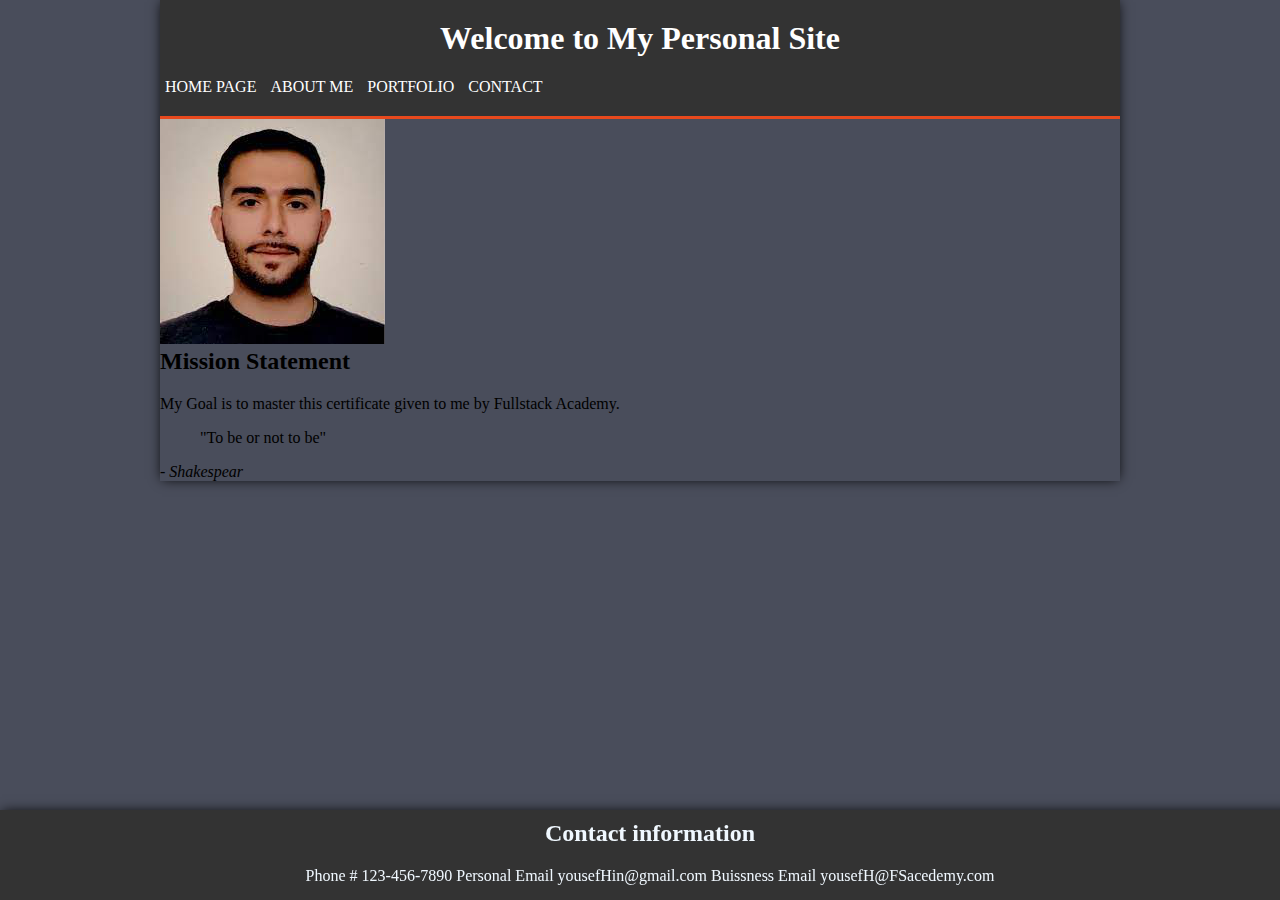
<file: index.html>
<!DOCTYPE html>
<html>
<head>
    <title>Yousef Hindi - Home Page</title>
    <link rel="stylesheet" type="text/css" href="style.css">
</head>


<body>
    
    <header>

        <center>
        <h1>Welcome to My Personal Site</h1>
        </center>
            <a class="active" href="index.html">Home Page</a>
            <a href="about.html">About Me</a>
            <a href="portfolio.html">Portfolio</a>
            <a href="contact.html"> Contact</a>

    </header>
    <main>
        <section>
            <img src="assets/yousef.png" alt="My Photo">
            <h2>Mission Statement</h2>
            <p>My Goal is to master this certificate given to me by Fullstack Academy.</p>
        </section>
        <section>
            <blockquote>
                "To be or not to be"
            </blockquote>
            <cite>- Shakespear</cite>
        </section>
    </main>
    <footer>
        <h2>Contact information </h2>
        <p>
            Phone # 123-456-7890
            Personal Email yousefHin@gmail.com
            Buissness Email yousefH@FSacedemy.com
        </p>
    </footer>
    <script src="javascript.js"></script>
</body>
</html>
</file>
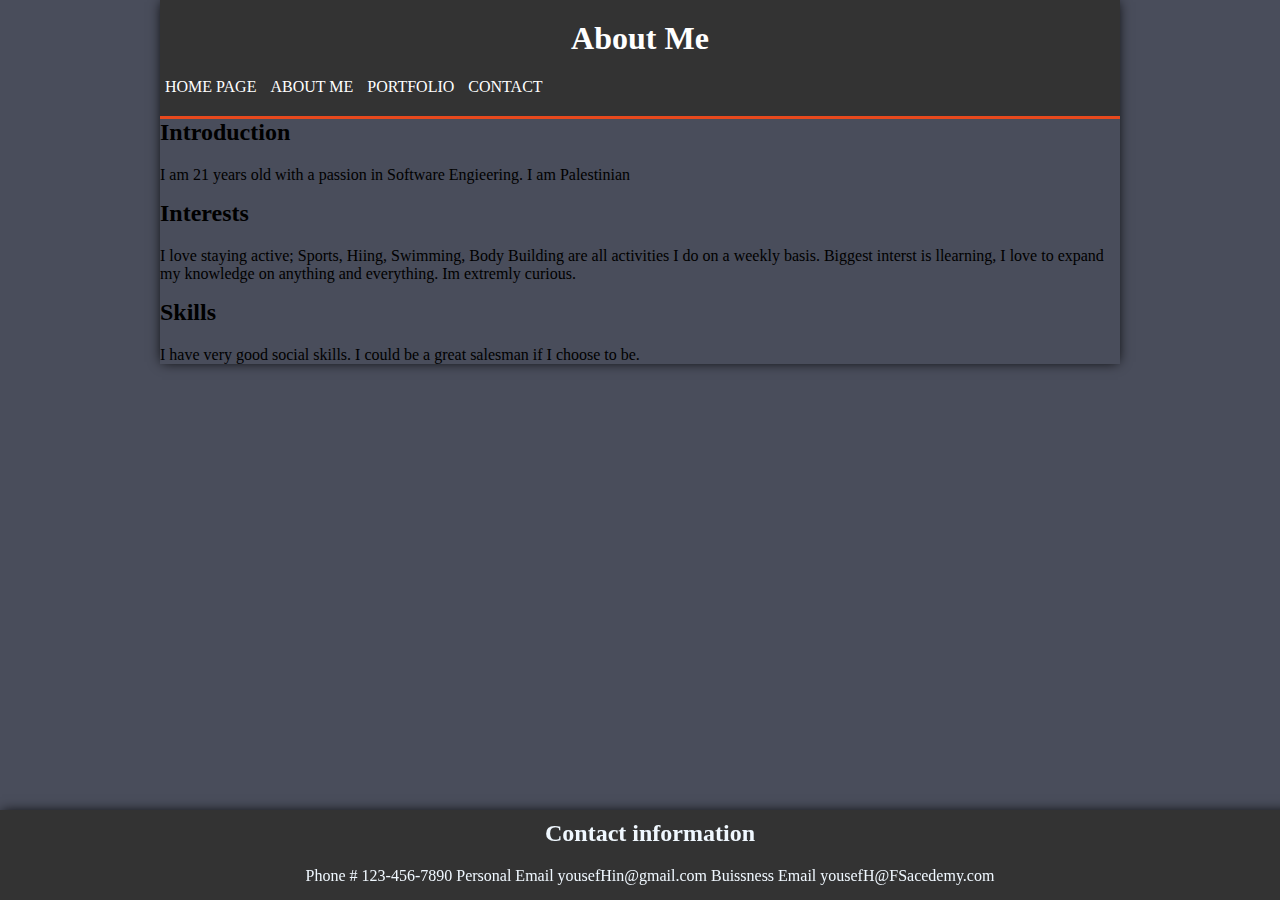
<file: about.html>
<!DOCTYPE html>
<html>
<head>
    <title>Yousef Hindi - About</title>
    <link rel="stylesheet" type="text/css" href="style.css">
</head>
<body>
    <header>
        <center>
        <h1>About Me</h1>
        </center>
    
            <a href="index.html">Home Page</a>
            <a class="active" href="about.html">About Me</a>
            <a href="portfolio.html">Portfolio</a>
            <a href="contact.html"> Contact</a>
    </header>
    <main>
        <section>
            <h2>Introduction</h2>
            <p>I am 21 years old with a passion in Software Engieering. I am Palestinian </p>
        </section>
        <section>
            <h2>Interests</h2>
            <p>I love staying active; Sports, Hiing, Swimming, Body Building are all activities I do on a weekly basis. Biggest interst is llearning, I love to expand my knowledge on anything and everything. Im extremly curious.</p>
        </section>
        <section>
            <h2>Skills</h2>
            <p>I have very good social skills. I could be a great salesman if I choose to be.</p>
        </section>
    </main>
    <footer>
        <h2>Contact information </h2>
        <p>
            Phone # 123-456-7890
            Personal Email yousefHin@gmail.com
            Buissness Email yousefH@FSacedemy.com
        </p>
    </footer>
    <script src="javascript.js"></script>
</body>
</html>
</file>
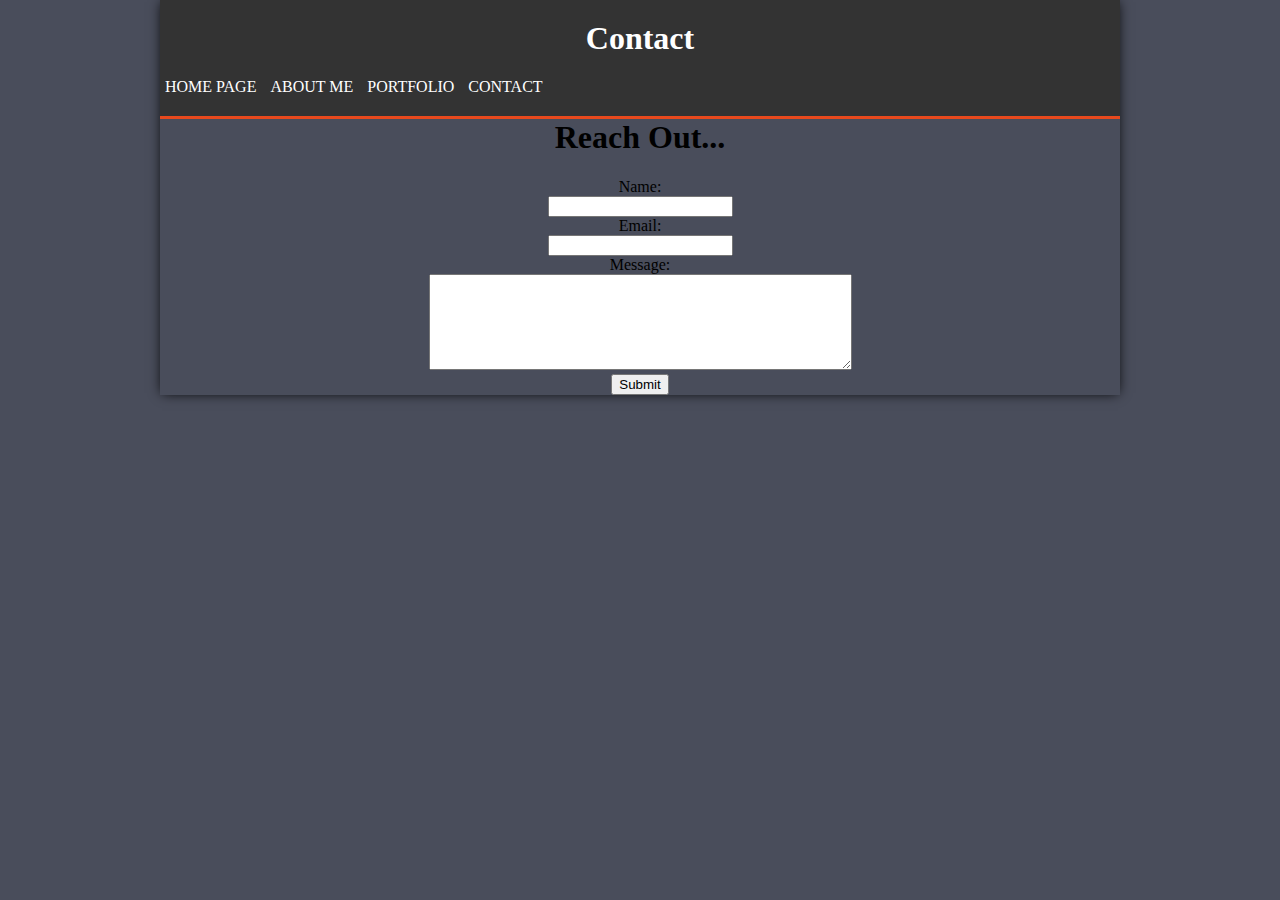
<file: conatct.html>
<!DOCTYPE html>
<html>
<head>
    <title>Yousef Hindi - Contact</title>
    <link rel="stylesheet" type="text/css" href="style.css">
<script defer scr="/javascript.js"></script>
</head>

<body>
    <main>
        <header>
            <center>
            <h1>Contact</h1>
            </center>
                <a href="index.html">Home Page</a>
                <a href="about.html">About Me</a>
                <a href="portfolio.html">Portfolio</a>
                <a class="active" href="conatct.html"> Contact</a>
        </header>
    </main>
<center>
    <h1>
        Reach Out...
    </h1>
    <form id="form">
        <div>
          <label for="name">Name:</label><br />
          <input id="name" type="text" name="name" />
        </div>

        <div>
          <label for="email">Email:</label><br />
          <input id="email" type="email" name="email" />
        </div>
        <div>
          <label for="message">Message:</label><br />
          <textarea id="message" name="message" rows="6" cols="50"></textarea>
        </div>
        <button type="submit" id="submit">Submit</button>
    </form>
      </center>
    </main>
</body>
</file>
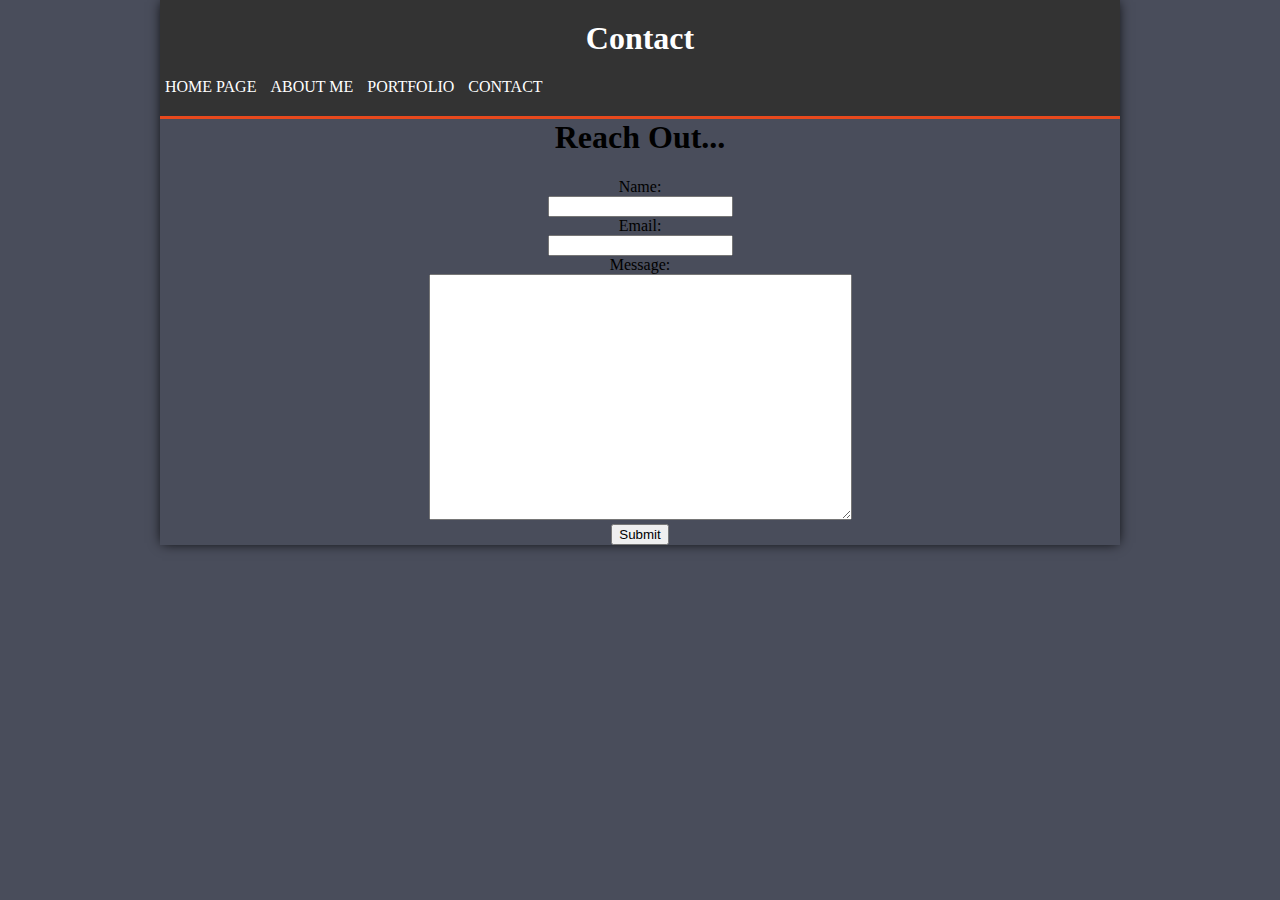
<file: contact.html>
<!DOCTYPE html>
<html>
<head>
  <meta charset="UTF-8" />
  <meta http-equiv="X-UA-Compatible" content="IE=edge" />
  <meta name="viewport" content="width=device-width, initial-scale=1.0" />

  <link rel="stylesheet" type="text/css" href="style.css">
  <script defer src="./javascript.js"></script>

  <title>Yousef Hindi - Contact</title>
</head>

<body>
    <main>
        <header>
            <center>
            <h1>Contact</h1>
            </center>
                <a href="index.html">Home Page</a>
                <a href="about.html">About Me</a>
                <a href="portfolio.html">Portfolio</a>
                <a class="active" href="contact.html"> Contact</a>
        </header>

    </main>
<center>
    <h1>
        Reach Out...
    </h1>
    <form id="form">
        <div>
          <label for="name">Name:</label><br />
          <input id="name" type="text" name="name" />
        </div>
        

        <div>
          <label for="email">Email:</label><br />
          <input id="email" type="email" name="email" />
        </div>
        <div>
          <label for="message">Message:</label><br />
          <textarea id="message" name="message" rows="16" cols="50"></textarea>
        </div>
        <button type="submit" id="submit">Submit</button>
    </form>
      </center>
    </main>
</body>
</file>
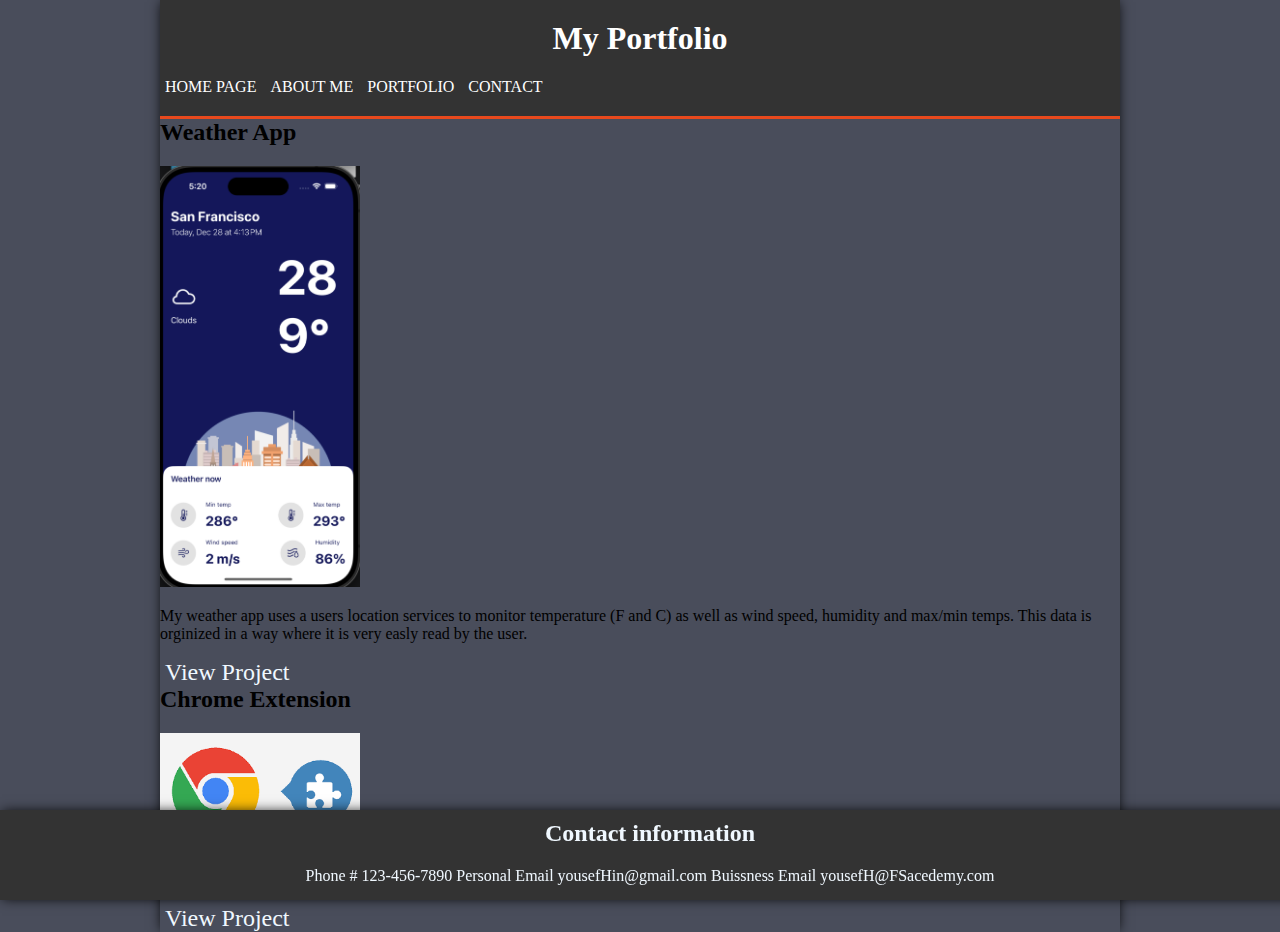
<file: portfolio.html>
<!DOCTYPE html>
<html>
<head>
    <title>Yousef Hindi - Portfolio</title>
    <link rel="stylesheet" type="text/css" href="style.css">
</head>

<body>
    <header>
        <center>
        <h1>My Portfolio</h1>
        </center>
            <a href="index.html">Home Page</a>
            <a href="about.html">About Me</a>
            <a class="active" href="portfolio.html">Portfolio</a>
            <a href="contact.html"> Contact</a>
    </header>

        <section>
            <h2>Weather App</h2>
            <img src="assets/weather.png" style = "width: 200px; height: auto;" alt="Project 1 Screenshot">
            <p>
                My weather app uses a users location services to monitor temperature (F and C) as well as wind speed, humidity and max/min temps. This data is orginized in a way where it is very easly read by the user.
            </p>
            <a href="projectlink.html">View Project</a>
        </section>
        
        <section>
            <h2>Chrome Extension</h2>
            <img src="assets/ext.png" style = "width: 200px; height: auto;" alt="Project 2 Screenshot">
            <p>
                I have built a chrome extension that helps a user potentially save money on any purchase with a ai search for usable coupons. 
            </p>
            <a href="projectlink.html">View Project</a>
        </section>
    </main>
    <div>
    <footer class="footer">
        <h2>Contact information </h2>
        <p>
            Phone # 123-456-7890
            Personal Email yousefHin@gmail.com
            Buissness Email yousefH@FSacedemy.com
        </p>
    </footer>
    </div>
    <script src="javascript.js"></script>
</body>
</html>
</file>
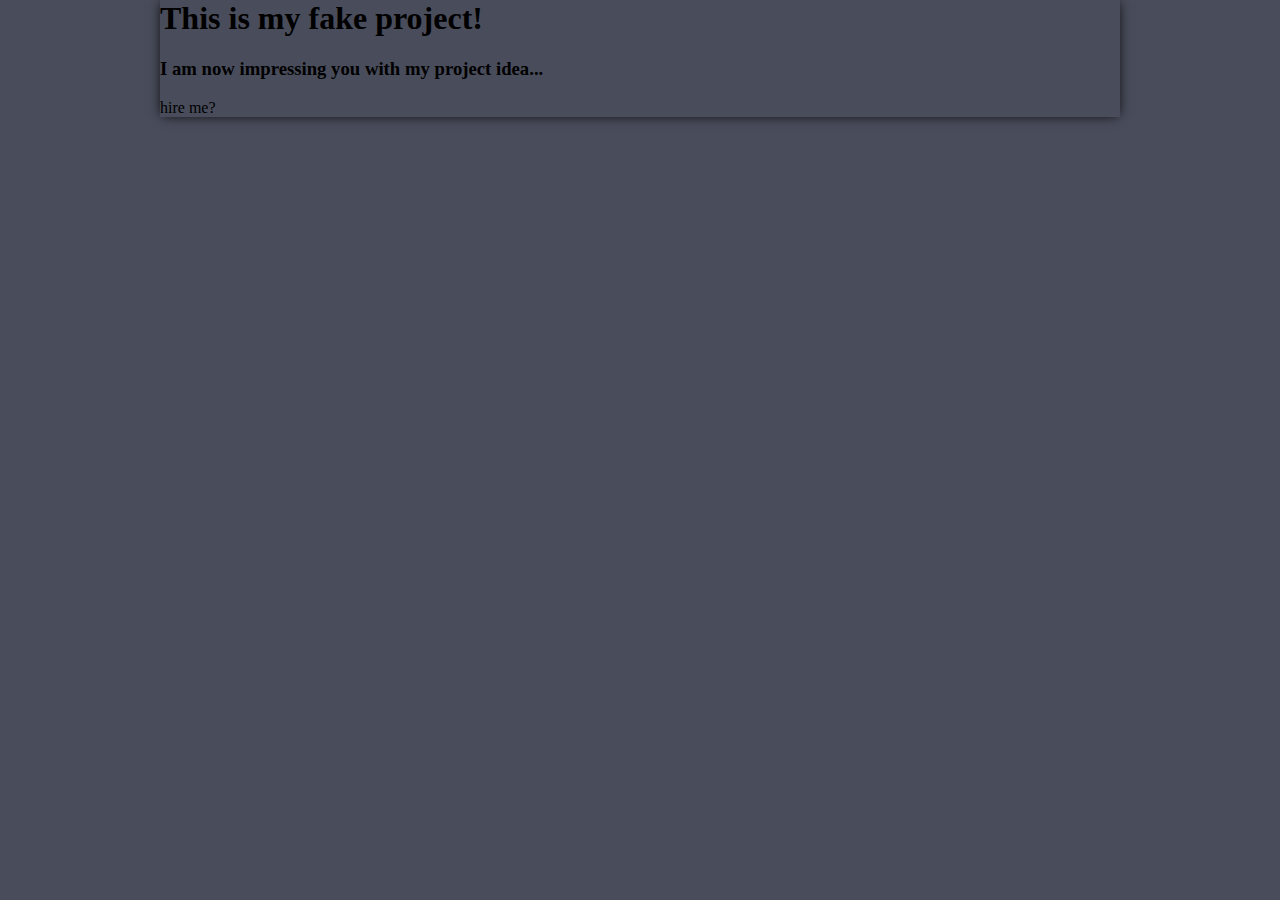
<file: projectlink.html>
<!DOCTYPE html>
<link rel="stylesheet" type="text/css" href="style.css">

<section>
    <h1>
        This is my fake project!
    </h1>

    <h3>
        I am now impressing you with my project idea...
    </h3>

    <p>
        hire me?
    </p>
</section>
</file>
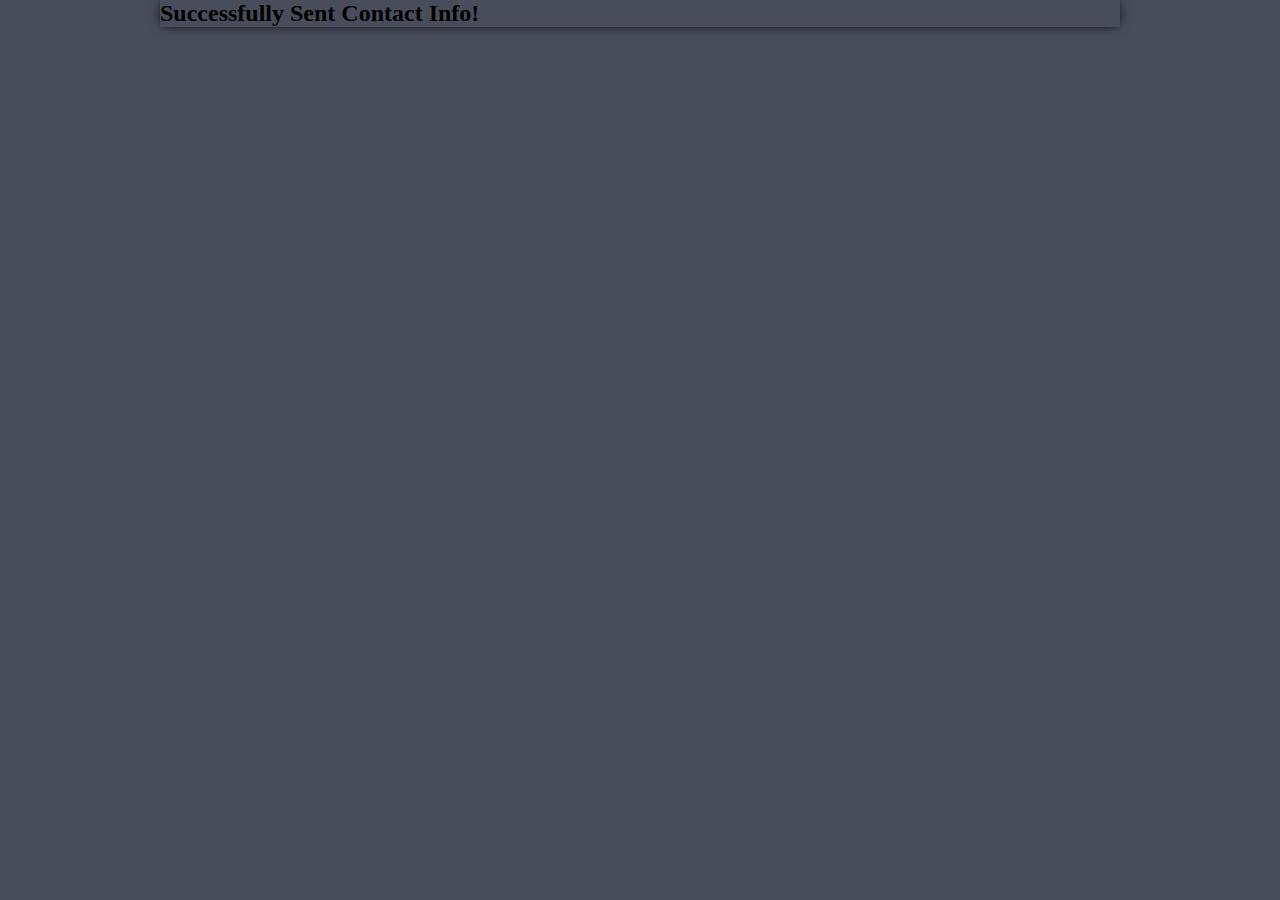
<file: success.html>
<!DOCTYPE html>
<html lang="en">
  <head>
    <title>Successfully Sent Contact Info!</title>
    <link rel="stylesheet" type="text/css" href="style.css" />
    <script src="./success.js"></script>
  </head>
  <body>
    <main id="success-container">
      <h2 id="success-message">Successfully Sent Contact Info!</h2>
    </main>
  </body>
</html>
</file>
<file: style.css>
body {
    background-color: #494d5b;
    box-shadow: 0 0 12px -2px black;
    padding: 0;
    max-width: 960px;
    margin: 0 auto;
  }
  a {
    color: aliceblue;
    text-decoration: none;
    font-size: x-large;
    margin: 0 5px;
  }

.container {
    width: 80%;
    max-width: 1200px; 
    margin: 20px auto;
    padding: 20px;
    background: #fff;
    box-shadow: 0 0 10px rgba(0, 0, 0, 0.1); 
}

header {
    background: #333;
    color: #fff;
    padding: 20px 0;
    border-bottom: #e8491d 3px solid;
}

header a {
    color: #fff;
    text-decoration: none;
    text-transform: uppercase;
    font-size: 16px;
}

header ul {
    padding: 0;
    margin: 0;
    list-style: none;
}

header li {
    display: inline;
    padding: 0 20px;
}

header #branding {
    float: left;
}

header #branding h1 {
    margin: 0;
}

header nav {
    float: right;
    margin-top: 10px;
}

header .highlight, header .current a {
    color: #e8491d;
    font-weight: bold;
}

header a:hover {
    color: #921414;
    font-weight: bold;
}

h1, h2, h3, h4, h5, h6 {
    margin-top: 0;
    padding-top: 0;
}

.about {
    color: #333;
    line-height: 1.6em;
    padding-bottom: 20px;
}

.portfolio-item {
    margin-bottom: 20px;
}

.portfolio-item img {
    max-width: 100%;
}

footer {
    background-color: #333333;
    color: aliceblue;
    height: 70px;
    padding: 10px;
    position: fixed;
    left: 0;
    right: 0;
    bottom: 0;
    width: 100%;
    text-align: center;
    box-shadow: 0 0 12px -2px black;
  }
  
  footer a {
    margin: 0 25px;
  }
  
  footer .media-link {
    height: 45px;
  }

footer p {
    margin: 0;
}
</file>
